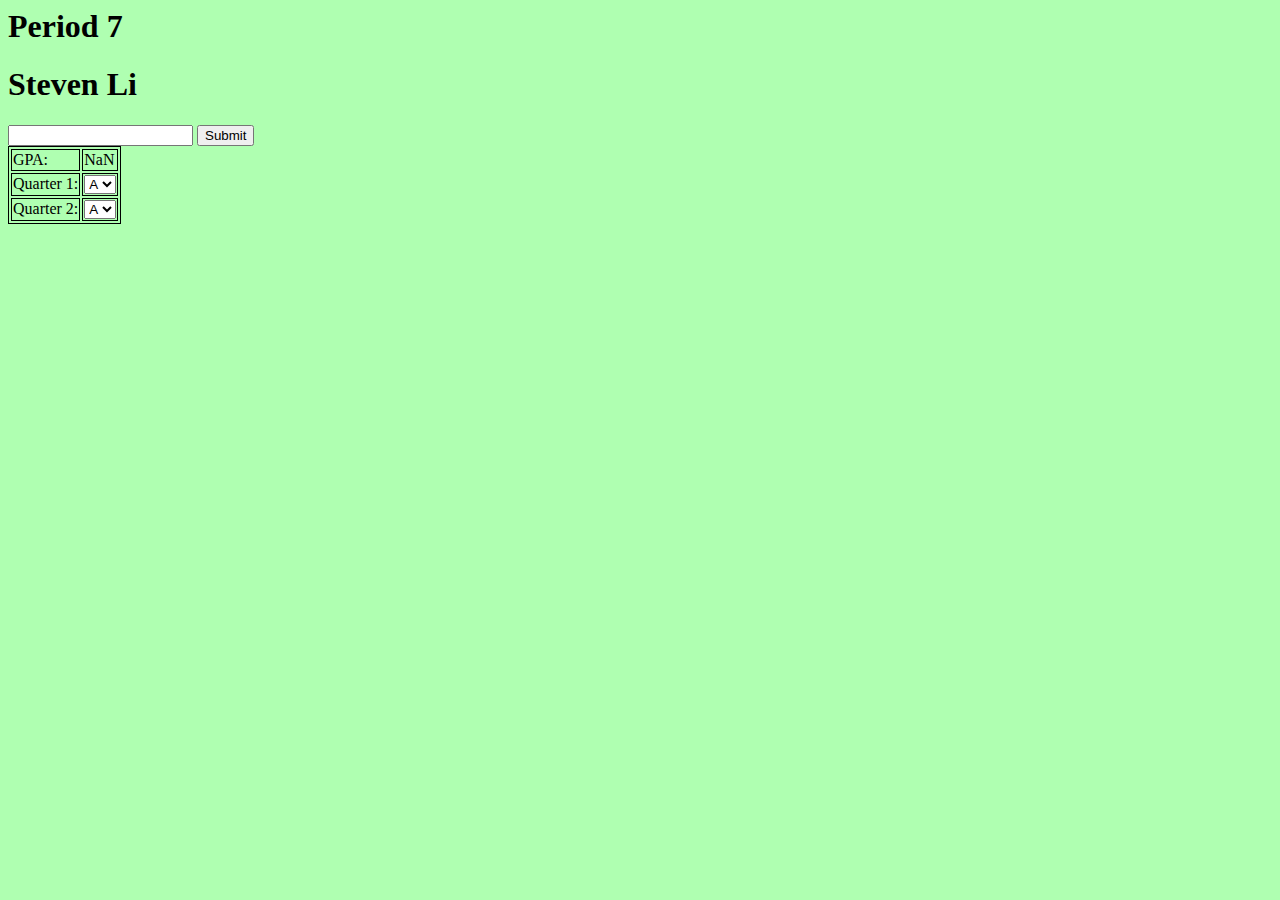
<file: gpa.html>
<html>
<head>
	<title>Practice Quiz</title>
	<style type="text/css">
		body{
			background-color: #AFFFB1;
		}
		table,td{
			border: 1px solid black;
		}
		#hints{
			background-color: #FFA9A9;
		}
	</style>
	<script type="text/javascript">
		function calc(){
			var s1 = parseInt(document.getElementById("semester_1").value);
			var s2 = parseInt(document.getElementById("semester_2").value);
			var s3 = parseInt(document.getElementById("name").value);
			document.getElementById("output").innerHTML = (s1+s2)/2.0 + s3;
		}
	</script>
</head>
<body onload="calc()">
	<h1>Period 7</h1>
	<h1>Steven Li</h1>
	<div id="textbox">
		<input type="text" id="name">
		<input type="submit" id="submit">
	<table>
		<tr>
			<td>GPA:</td>
			<td id="output"></td>
		</tr>
		<tr>
			<td>Quarter 1:</td>
			<td>
				<select id="semester_1" onchange="calc()">
					<option value="4">A</option>
					<option value="3">B</option>
					<option value="2">C</option>
					<option value="1">D</option>
					<option value="0">F</option>
				</select>
			</td>
		</tr>
		<tr>
			<td>Quarter 2:</td>
			<td>
				<select id="semester_2" onchange="calc()">
					<option value="4">A</option>
					<option value="3">B</option>
					<option value="2">C</option>
					<option value="1">D</option>
					<option value="0">F</option>
				</select>
			</td>
		</tr>
	</table>
	<div id="hints">
		<div class="jumbotron">
		
	</div>
</body>
</html>
</file>
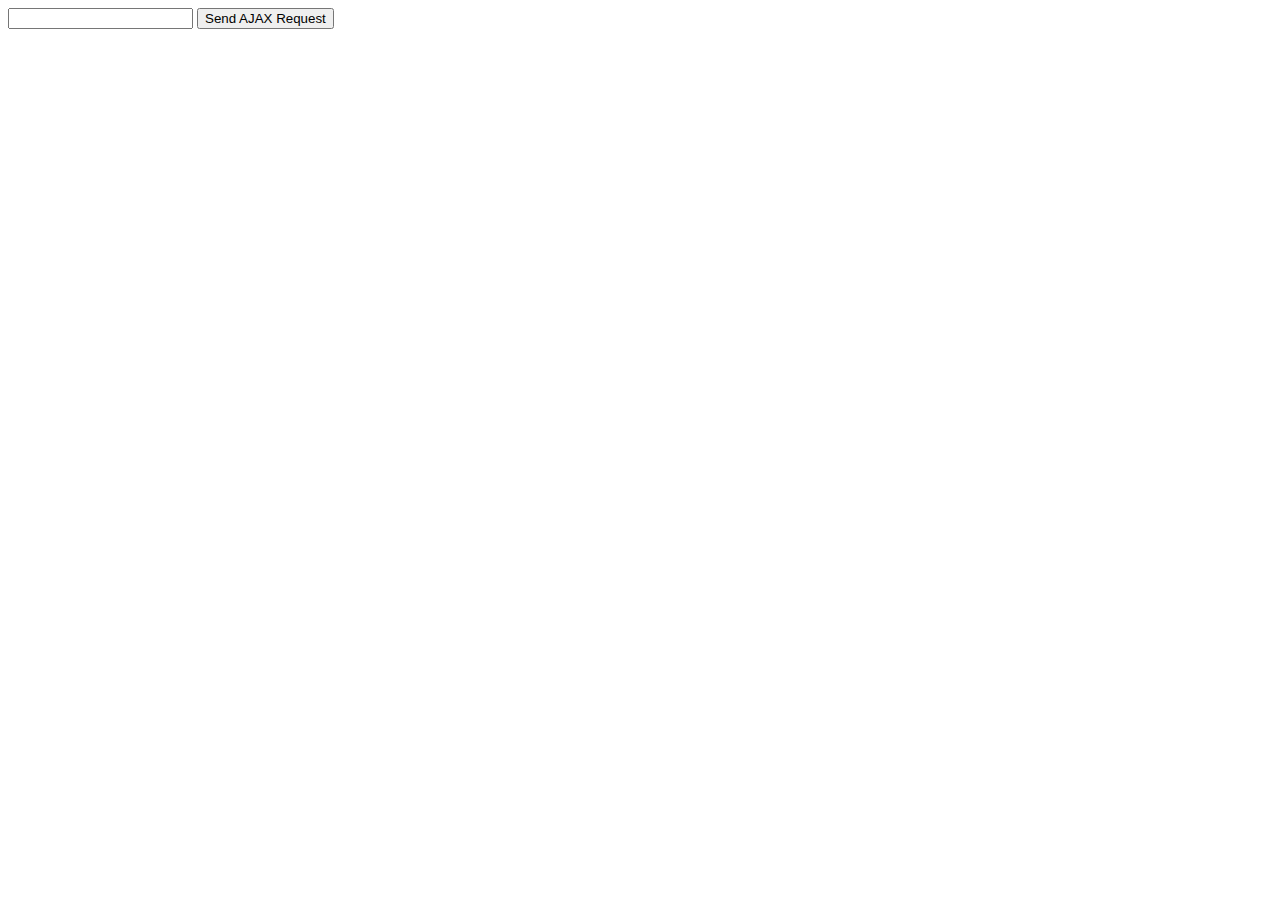
<file: Lab3.html>
<html>
<head>
  <title>Query Mr. Rudwick's Sweet Server</title>
  <script type = "text/javascript">
    window.onload=function(){
      console.log(document.getElementById("sendQueryButton").onclick);
      document.getElementById("sendQueryButton").onclick=WhenClicked;
    }
    function WhenClicked(){
      var xhttp = new XMLHttpRequest();
      xhttp.onreadystatechange = function(){
        if(this.readyState == 4&&this.status==200){
          console.log("hello")
        }
      }
      xhttp.open("GET", "https://tmrudwick-web.herokuapp.com/SearchQuery/search.php?query=thlet",true);
      xhttp.send();
    }
    </script>
</head>
<body>
  <input id = "queryInput">
  <button id= "sendQueryButton"> Send AJAX Request </button>
  <div id="outputDiv"></div>
</body>
</html>
</file>
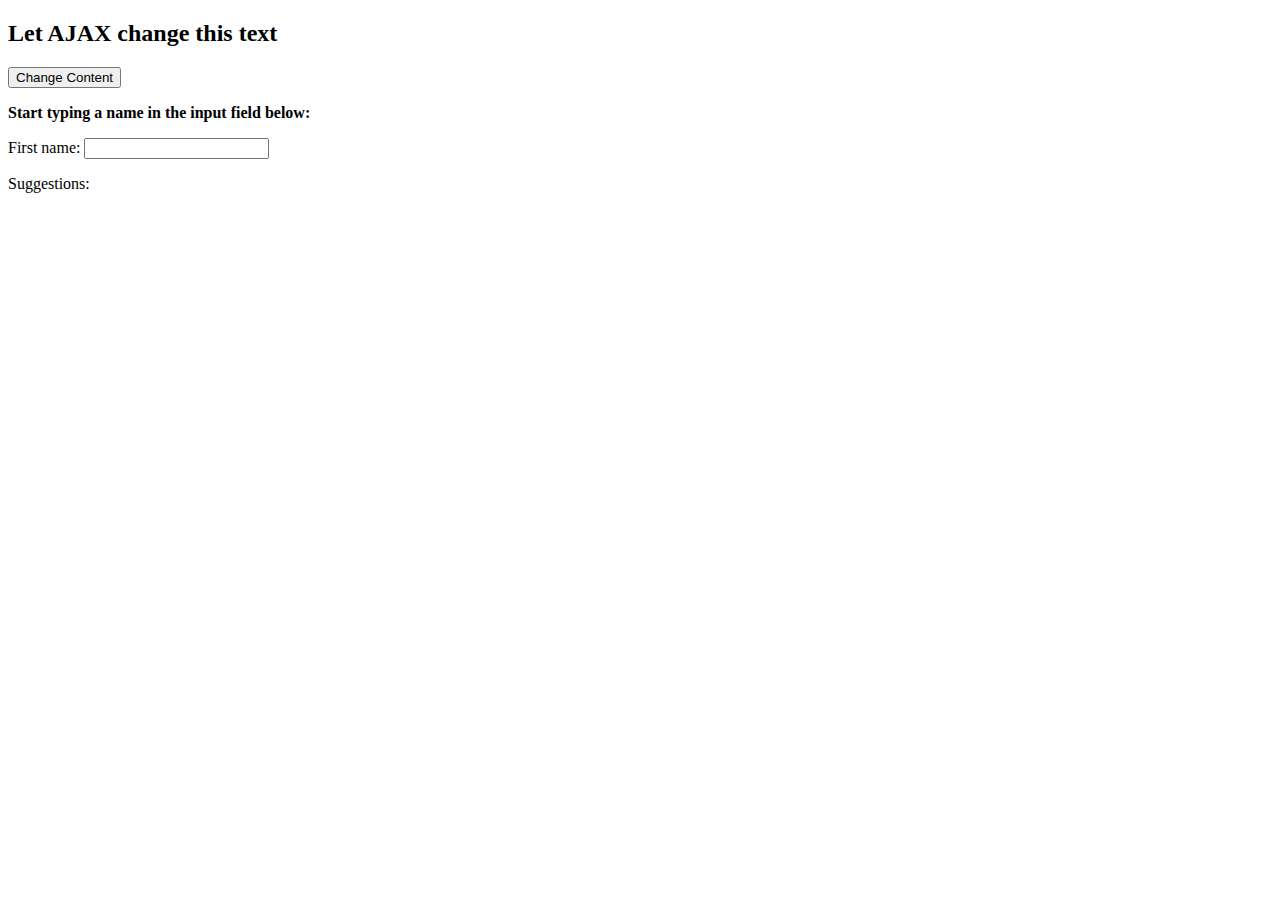
<file: Lab4.html>
<!DOCTYPE html>
<html>
<body>

<div id="demo">
  <h2>Let AJAX change this text</h2>
  <button type="button" onclick="loadDoc()">Change Content</button>
</div>


</body>
</html>
<script>
function loadDoc() {
  var xhttp = new XMLHttpRequest();
  xhttp.onreadystatechange = function() {
    if (this.readyState == 4 && this.status == 200) {
     document.getElementById("demo").innerHTML = this.responseText;
    }
  };
  xhttp.open("GET", "ajax_info.txt", true);
  xhttp.send();
}
</script>
<html>
<head>
<script>
function showHint(str) {
    if (str.length == 0) {
        document.getElementById("txtHint").innerHTML = "";
        return;
    } else {
        var xmlhttp = new XMLHttpRequest();
        xmlhttp.onreadystatechange = function() {
            if (this.readyState == 4 && this.status == 200) {
                document.getElementById("txtHint").innerHTML = this.responseText;
            }
        };
        xmlhttp.open("GET", "gethint.php?q=" + str, true);
        xmlhttp.send();
    }
}
</script>
</head>
<body>

<p><b>Start typing a name in the input field below:</b></p>
<form>
First name: <input type="text" onkeyup="showHint(this.value)">
</form>
<p>Suggestions: <span id="txtHint"></span></p>
</body>
</html>
</file>
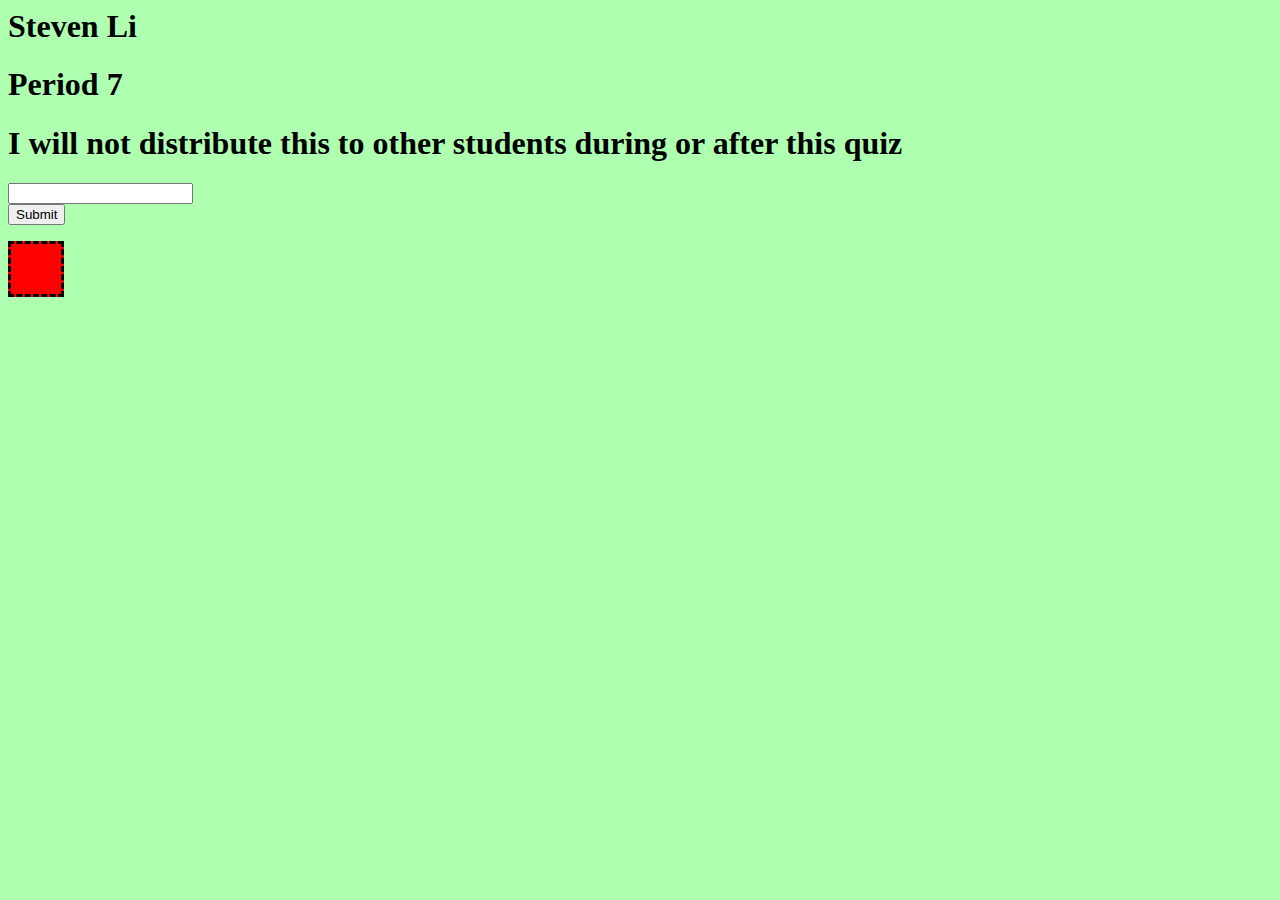
<file: Test.html>
<html>
<head>
	<title>Color Picker</title>
	<style type="text/css">
		body{
			background-color: #AFFFB1;
		}

    .box{
	    width:50px;
	    height:50px;
      border: dashed 3px black;
      background-color: red;
      position: absolute;
    }


	</style>
  <script type="text/javascript">

    function steven() {
      var color = document.getElementById("name").value;
      document.getElementById("b").style.backgroundColor = color;



    }



  </script>

</head>
<body>
  <h1>Steven Li</h1>
	<h1>Period 7</h1>
	<h1>I will not distribute this to other students during or after this quiz</h1>
	<div id="textbox">
		<input type="text" id="name"> <br>
    <button onclick="steven()">Submit</button>
    <p></p>
    <div id="b" class="box">
    </div>

  </div>




</body>
</html>
</file>
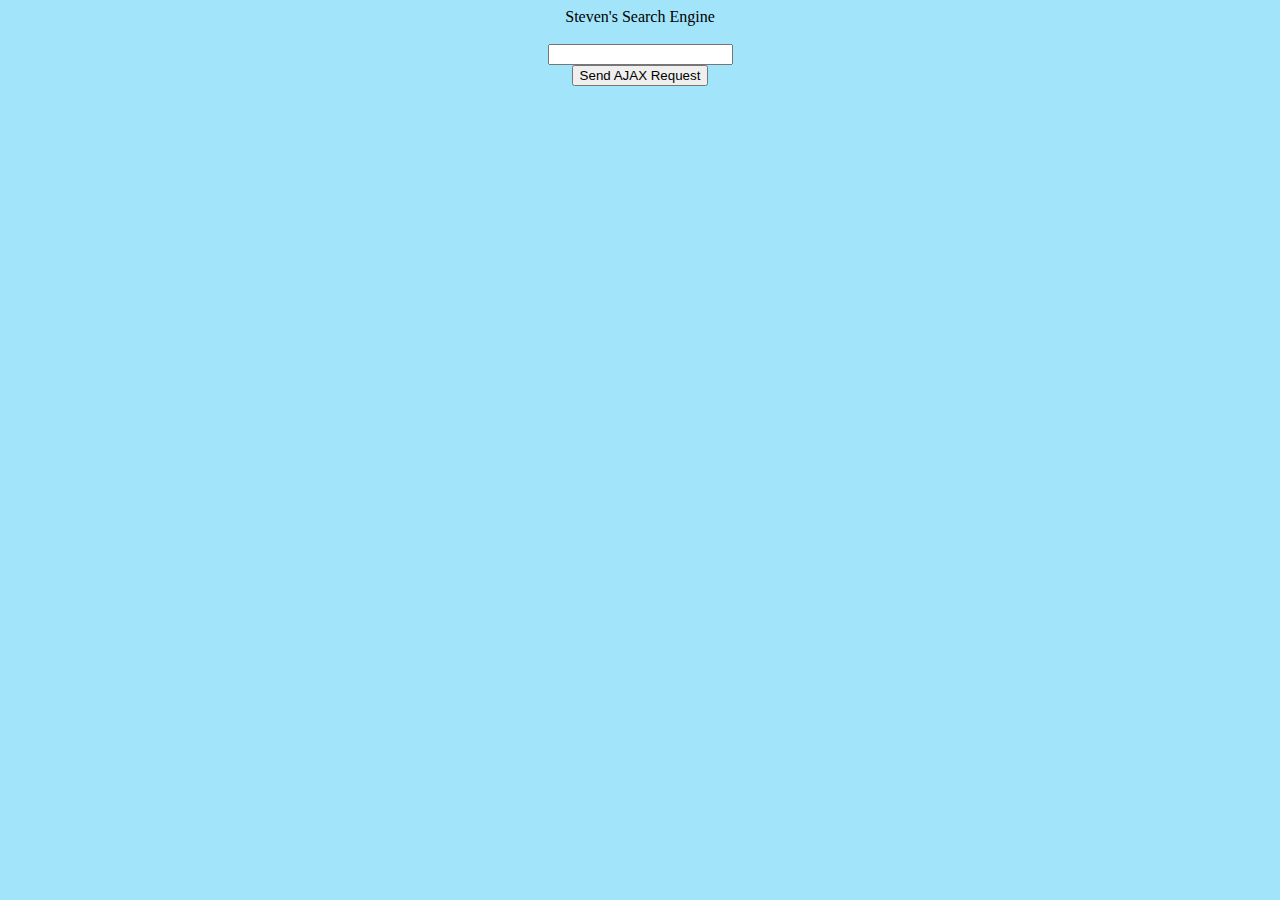
<file: Lab 3/Lab3.html>
<html>
<head>

  <title>Query Steven's Sweet Server</title>
  <style type="text/css">
  body{
    background-color: #A2E4FA;
  }
  </style>

  <script type = "text/javascript">
    window.onload=function(){
      console.log(document.getElementById("sendQueryButton").onclick);
      document.getElementById("sendQueryButton").onclick=WhenClicked;
    }
    function WhenClicked(){
      var xhttp = new XMLHttpRequest();
      xhttp.onreadystatechange = function(){
        if(this.readyState == 4&&this.status==200){
          console.log("recieved")
        }
      }
      xhttp.open("GET", "https://tmrudwick-web.herokuapp.com/SearchQuery/search.php?query=thlet",true);
      xhttp.send();
    }
    </script>
</head>
<center><body>
  Steven's Search Engine
  <br>
  <br>
  <input id = "queryInput">
  <center> <button id= "sendQueryButton"> Send AJAX Request  </button></center>
  <div id="outputDiv"></div>
</body></center>
</html>
</file>
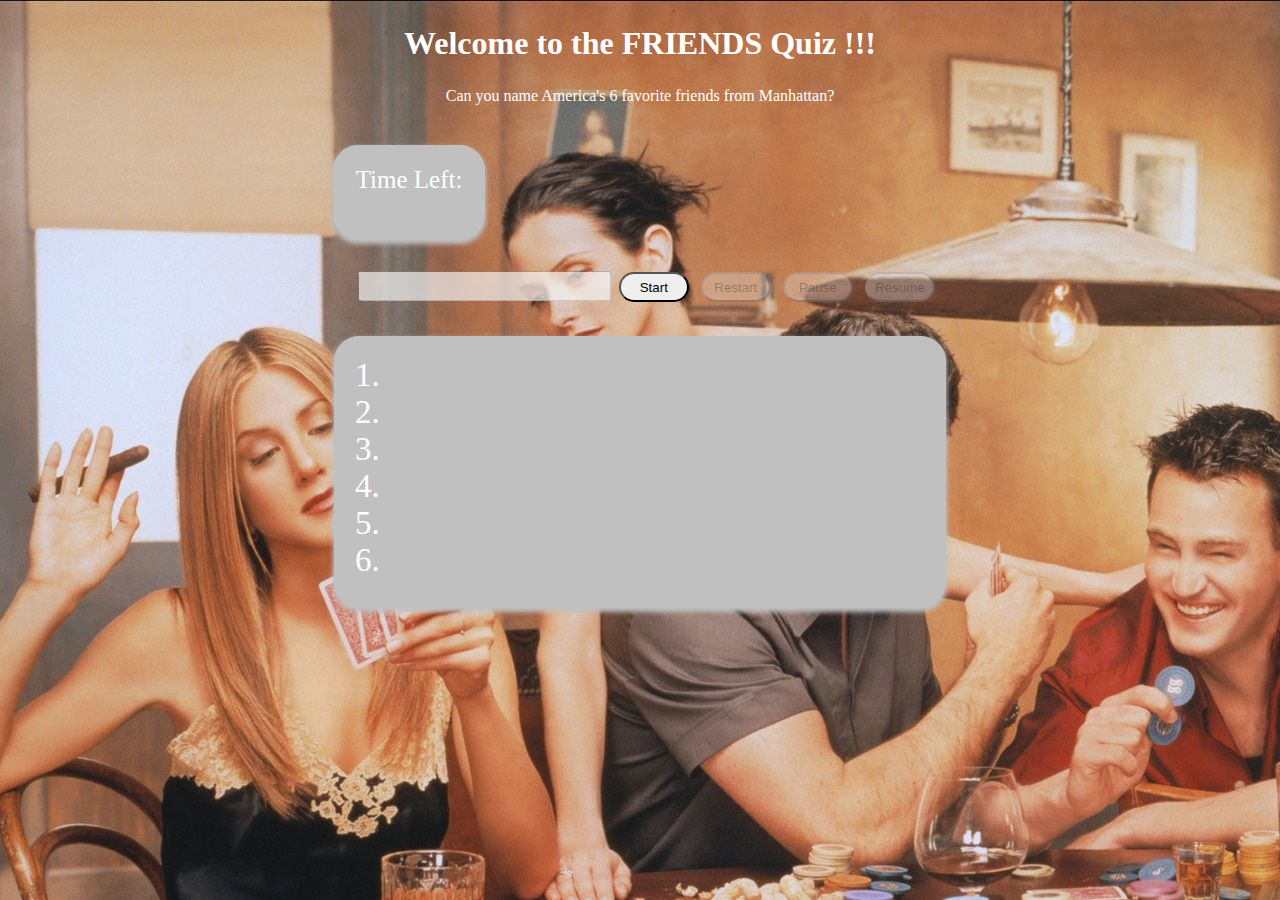
<file: Lab2/index1.html>
<html>
<head>
	<title>FRIENDS quiz</title>
	<style type="text/css">
	h1 {
	    color: white;
	    text-align: center;
	    margin:25px;
	}
	h2 {
	    color: white;

	    text-align: center;
	}
	p {
	    color: white;
	    text-align: center;
	}
	a{
		color:blue;
		padding-left: 25px;
		padding-bottom: 20px;
	}
	button{
	    border-radius: 1000px;
	    margin: 4px;
	    width: 70px;
	    height: 30px;
	}

	.listbox{

	    text-align: left;
	    padding-left: 1000px;
	    font-size: 33px;
	    color:white;
	    padding: 10px;
	}
	.box{
	    width:50%;
	    margin: 0 auto;
	    padding-left: 10px;
	    padding-top: 10px;
	    padding-bottom: 10px;

	    margin-top: 30px;
	    border-radius: 25px;
	    width: 600px;
	    height: 250px;
	    background-color: silver;
	    border: solid 1px silver;
	    box-shadow: 0px 3px 5px 1px silver;
	    margin-bottom: 80px;
	}
	.box1{

	    color:white;
	    text-align: center;
	    padding-bottom: 13px;
	    margin-left: 325px;
	    margin-top: 40px;
	    margin-bottom:10px;
	    border-radius: 25px;
	    width: 150px;
	    height: 80px;
	    background-color: silver;
	    border: solid 1px silver;
	    box-shadow: 0px 3px 5px 1px silver;
	}
	#name{
	    width: 20%;
	    margin: 0 auto;
	    margin-left: auto;
	    margin-right: auto;
	}
	#timeDisplay{
	    padding-top: 20px;
	    font-size: 25px;
	}
	#name{
	    padding-left: 5px;
	    padding-right: 5px;
	    margin-left: 350px;
	    height:30px;
	    font-size:14pt;
	}

	</style>

	<script type="text/javascript">
		var names = ["chandler", "joey", "ross", "monica", "rachel", "phoebe"];
		var names1 = ["chandler", "joey", "ross", "monica", "rachel", "phoebe"];
		var lastnames = [];
		var len = names.length;
		for(var i=0;i<len;i++) {
			lastnames.push((function(){var n = names[i].split(" "); return n[n.length - 1];})());
		}
		var namesint = {"chandler":"1. Chandler Bing", "joey":"2. Joey Tribbiani", "ross":"3.  Ross Geller", "monica":"4. Monica Geller", "rachel":"5. Rachel Green", "phoebe":"6. Phoebe Buffay"}
		var lol, minutes, seconds, time =20, count=0;

		console.log(11);

		function addFunction(){
			document.getElementById("button").disabled = true;
			document.getElementById("name").disabled = false;
			document.getElementById("button1").disabled = false;
			document.getElementById("stop").disabled = false;

			lol =setInterval(function(){

				var n1 = document.getElementById('name').value;
				var lower = n1.toLowerCase();
				console.log(lower);
				time--;
				if(names.indexOf(lower)>=0){
						console.log("yes");
						var index = names.indexOf(lower);
						document.getElementById('name').value="";
						names.splice(index,1);
						var s = namesint[lower];
						console.log(s);
						var myDiv = document.getElementById(lower);
  							myDiv.innerHTML = s;
  						count++;
  						if(count ==6){
  							clearInterval(lol);

							alert("Game Over! You got 6/6 correct.");
							document.getElementById("name").disabled = true;
							document.getElementById("button").disabled = true;
							document.getElementById("resume").disabled = true;
							document.getElementById("stop").disabled = true;
  						}

			}
			if(lastnames.indexOf(lower)>=0){
						console.log("yes");
						var index = lastnames.indexOf(lower);
						document.getElementById('name').value="";
						lastnames.splice(index,1);
						var s = namesint[index];
						console.log(s);
						console.log(namesint[index]);
						var myDiv = document.getElementById(namesint[index]);
  							myDiv.innerHTML = s;
  						count++;
  						if(count ==6){
  							clearInterval(lol);


							document.getElementById("name").disabled = true;
							document.getElementById("button").disabled = true;
							document.getElementById("resume").disabled = true;
							document.getElementById("stop").disabled = true;
							alert("Game Over! You got 6/6 correct.");
  						}

			}
				if(time==0){
					clearInterval(lol);

					alert("Game Over! You got " + count + "/6 correct.");
					document.getElementById("name").disabled = true;
					document.getElementById("button").disabled = true;
					document.getElementById("resume").disabled = true;
					document.getElementById("stop").disabled = true;
				}

					//display the new time

				minutes = Math.floor(time / 60);
				seconds = time - minutes * 60;
				var timeDiv = document.getElementById('timeDisplay');

				if(seconds<10)
					{
						timeDiv.innerHTML = "Time Left: " + minutes + ":0" + seconds;
					}
				else{
					timeDiv.innerHTML = "Time Left: " + minutes + ":" + seconds;
					}
				}, 1000);


		}
		function restart(){
			document.getElementById("resume").disabled = false;
			document.getElementById("stop").disabled = false;
			location.reload();
		}
		function stop(){
			clearInterval(lol);
			document.getElementById("resume").disabled = false;
			document.getElementById("stop").disabled = true;
			document.getElementById("name").disabled = true;



		}
		function resume(){
			addFunction();
			document.getElementById("name").disabled=false;
			document.getElementById("timeDisplay").disabled=true;
			document.getElementById("resume").disabled = true;
		}
	</script>

</head>
<body background="u.jpg">
	<h1>Welcome to the FRIENDS Quiz !!!</h1>
	<p>Can you name America's 6 favorite friends from Manhattan?</p>

	<div class="box1">
		<div id = 'timeDisplay'>Time Left: </div>
	</div>
	<br>
<div id="textbox">
	<input type="text" id="name" disabled = "true">
	<button id = "button" onclick="addFunction()">Start</button>
	<button id = "button1" onclick="restart()" disabled = "true">Restart</button>
	<button id = "stop" onclick="stop()" disabled = "true">Pause</button disabled>
	<button id = "resume" onclick="resume()" disabled="true">Resume</button>



</div>

<div class = "box">
		<div class = "listbox">
	<div id="chandler">1. </div>
	<div id="joey">2. </div>
	<div id="ross">3. </div>
	<div id="monica">4. </div>
	<div id="rachel">5. </div>
	<div id="phoebe">6. </div>

		</div>

</div>
</body>
</html>
</file>
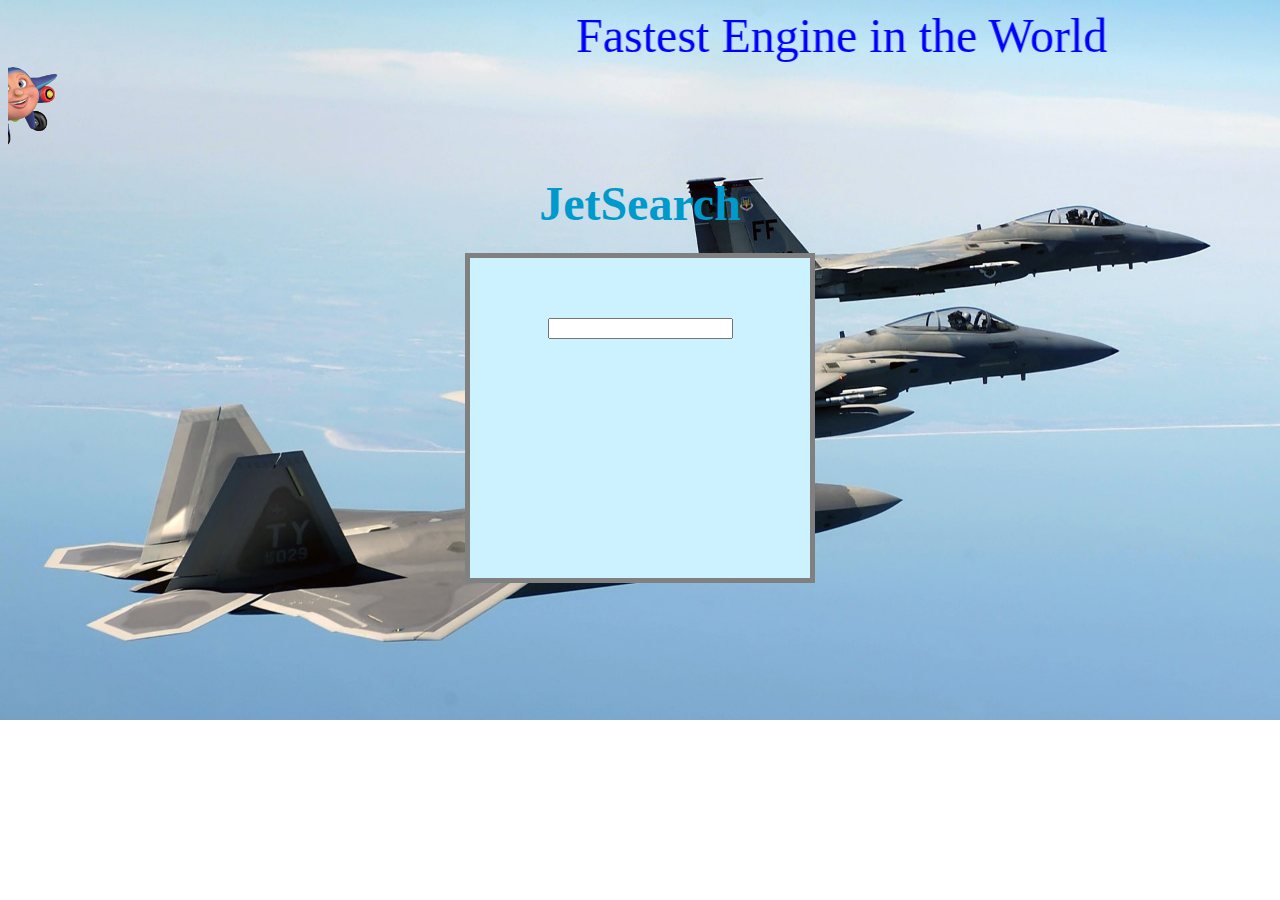
<file: Search Engine/search.html>
<!DOCTYPE html>
<html>
  <head>
    <meta charset="utf-8">
    <title>Lab 3</title>
    <link rel="stylesheet" type="text/css" href="style.css">
    <marquee behavior="alternate" direction="left" scrollamount = "20"><font size ="9" face="impact" color="blue">Fastest Engine in the World</font></marquee>
  <br>
  <marquee behavior="scroll" direction="right"><img src="jayjay.png" width="120" height="80" alt="Natural" /></marquee>




    <style type="text/css">
    body{
      background: url(jet.jpg) no-repeat;
      background-size: 100%;
    }

    </style>
    <script src = "./moment.js"></script>
  </head>
  <body><center>
    <h1><font face="impact" size = "10" color = "#0099cc">JetSearch</font></h1>

    <div class = "auto">
      <span></span><input id = "queryInput"></input>
      <div id="kappa">
      <ul id ="autocomplete">

      </ul>
    </div>
    </div>

  <script src = "main.js"></script>
</center>
  </body>

</html>
</file>
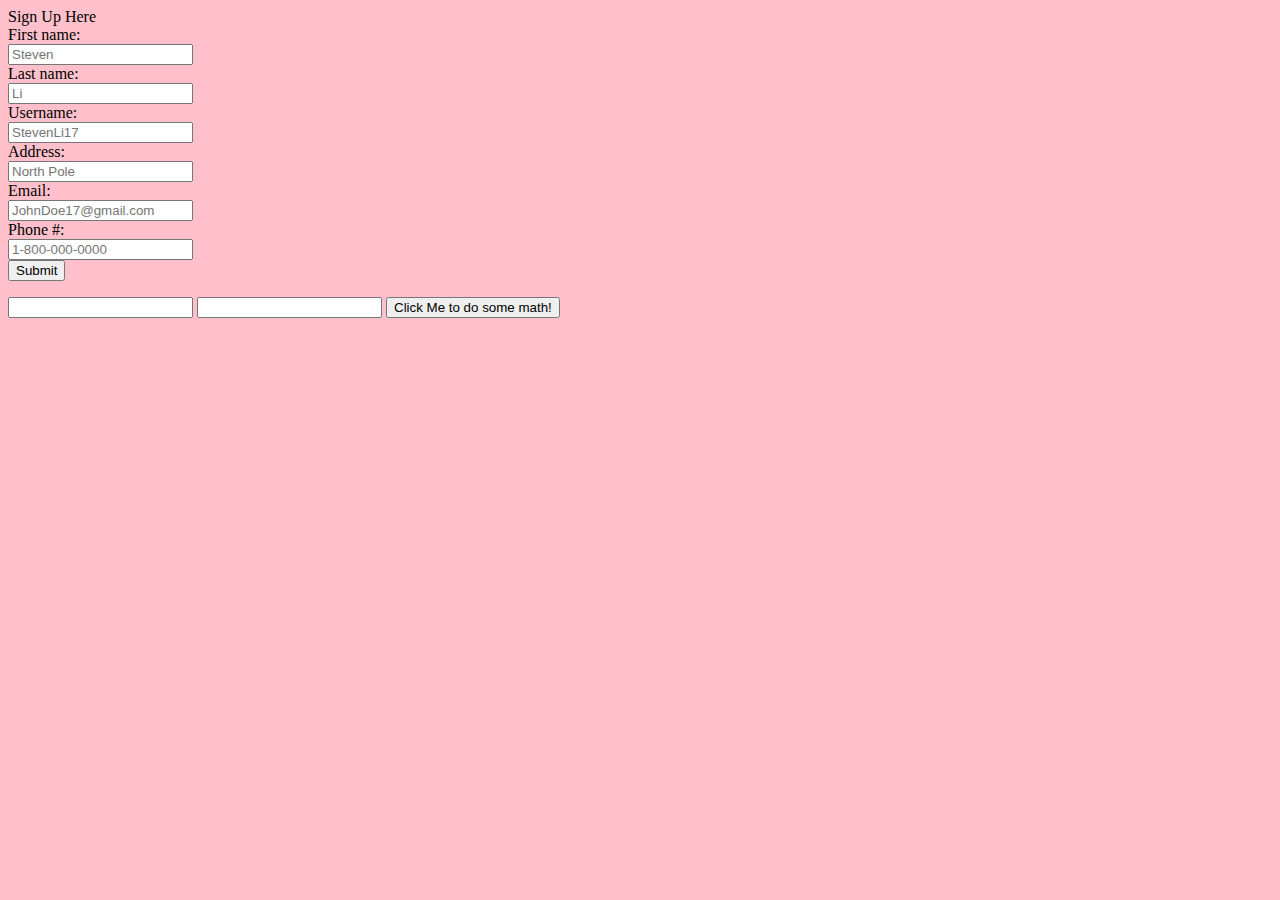
<file: Survey/Survey.html>
<html>
<head>
  <title>
    Sign Up
  </title>

  Sign Up Here

  <form name = "myForm" action="demo_form.asp" autocomplete = "on" onsubmit="return validateForm()">
  First name: <br> <input type="text" placeholder = "Steven" name="fname" required><br>
  Last name: <br><input type="text" placeholder = "Li" name="lname"><br>
  Username: <br><input type='text' placeholder = "StevenLi17" name="uname"><br>
  Address: <br><input type='text' placeholder = "North Pole" name="addy"><br>
  Email: <br><input type='text' placeholder = "JohnDoe17@gmail.com" name="email"><br>
  Phone #: <br><input type='text' placeholder = "1-800-000-0000" name="number"><br>
  <input type="submit" value="Submit">


  </form>
  <script>
  function validateForm() {
    var x = document.forms["myForm"]["fname"].value;
    if (x == null || x == "") {
        alert("Form is not complete");
        return false;
      }
    }
  </script>

   <!-- <script> -->
     <!-- function doMath(){
  //     var num1 = document.getElementById("firstNum").value;
  //     //console.log(num1)
  //     var num2 = document.getElementById("secondNum").value;
  //     var dividend = num1/num2;
  //     console.log(dividend);
  //     document.getElementById("outputDiv").innerHTML = dividend;
  //   } -->
   <!-- </script> -->
</head>
<body>
<style type="text/css">

  body {
      background-color:pink;
    }
</style>
  <input id="firstNum">
  <input id="secondNum">
  <button onclick ="doMath()">Click Me to do some math!</button>
  <div id="outputDiv"></div>
</body>
</html>
</file>
<file: Search Engine/style.css>
input{
    margin-top:50px;
}
ul{
    margin-top:50px;


  list-style-type: none;
}

.auto {
    width: 320px;
    height: 300px;
    padding: 10px;
    border: 5px solid gray;
    margin: 0;
    background-color:  #ccf2ff;
}
#kappa{
  position: absolute;
  border: 1px black;
  width: 300px;
  height: 300px;
  top: 350px;
  left: 460px;


}
</file>
